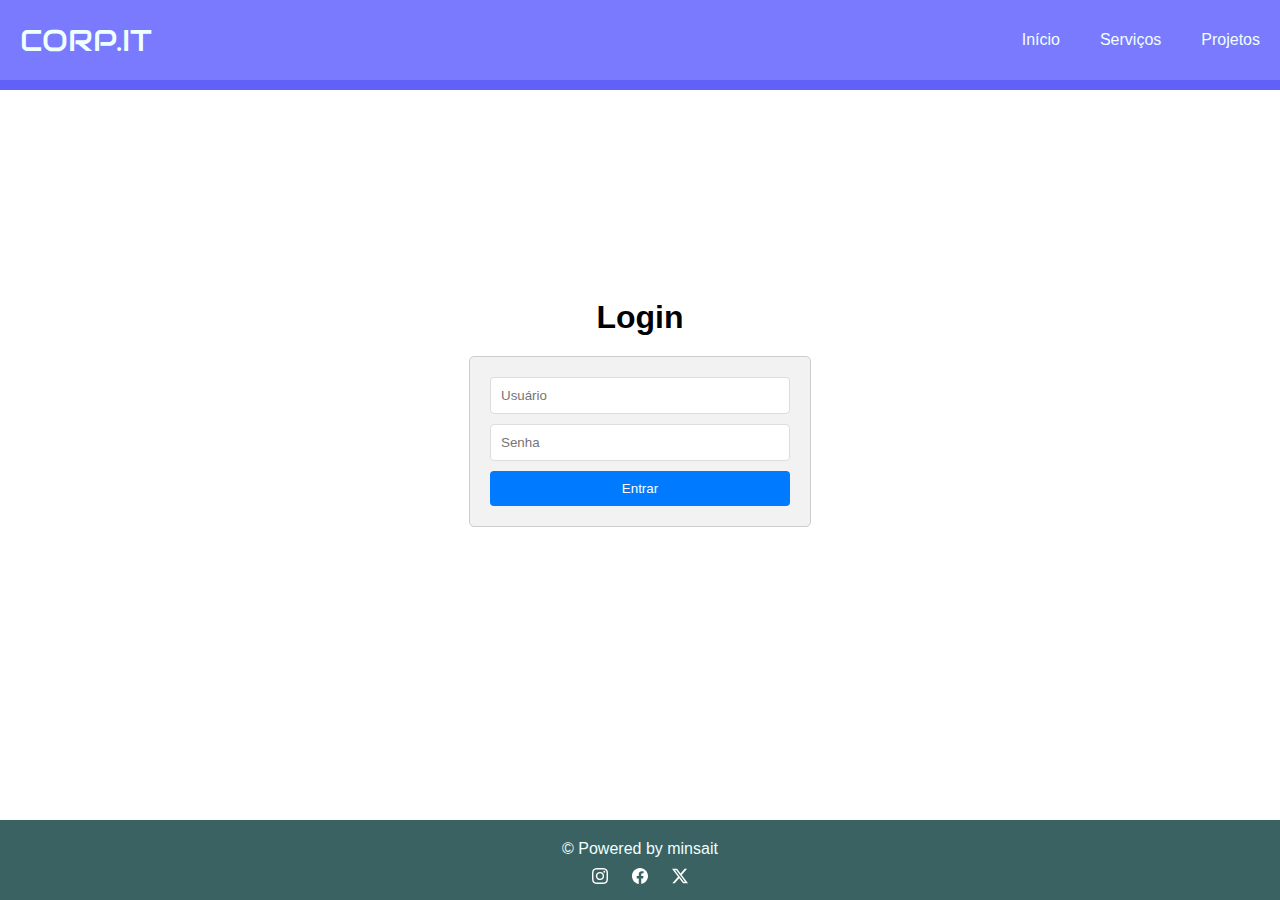
<file: login.html>
<!DOCTYPE html>
<html lang="pt-br">

<head>
    <meta charset="UTF-8">
    <title>Login</title>
    <link rel="stylesheet" href="style2.css">
</head>

<body>
    <header>
        <a href="#"><span>CORP.IT</span></a>
        <nav class="nav-links">
            <ul>
                <li><a href="#" class="nav-button">Início</a></li>
                <li><a href="#" class="nav-button">Serviços</a></li>
                <li><a href="#" class="nav-button">Projetos</a></li>
            </ul>
        </nav>
    </header>

    <div class="login-container">
        <h1>Login</h1>
        <form id="loginForm" onsubmit="return validarFormulario()">
            <input type="text" id="usuario" placeholder="Usuário">
            <input type="password" id="senha" placeholder="Senha">
            <button type="submit">Entrar</button>
        </form>
        <p id="mensagemErro"></p>
    </div>

    <footer>
        <div id="text-footer">© Powered by minsait</div>
        <div id="icons">
            <a href="#">
                <svg xmlns="http://www.w3.org/2000/svg" width="16" height="16" fill="#ffffff" class="bi bi-instagram"
                    viewBox="0 0 16 16">
                    <path
                        d="M8 0C5.829 0 5.556.01 4.703.048 3.85.088 3.269.222 2.76.42a3.9 3.9 0 0 0-1.417.923A3.9 3.9 0 0 0 .42 2.76C.222 3.268.087 3.85.048 4.7.01 5.555 0 5.827 0 8.001c0 2.172.01 2.444.048 3.297.04.852.174 1.433.372 1.942.205.526.478.972.923 1.417.444.445.89.719 1.416.923.51.198 1.09.333 1.942.372C5.555 15.99 5.827 16 8 16s2.444-.01 3.298-.048c.851-.04 1.434-.174 1.943-.372a3.9 3.9 0 0 0 1.416-.923c.445-.445.718-.891.923-1.417.197-.509.332-1.09.372-1.942C15.99 10.445 16 10.173 16 8s-.01-2.445-.048-3.299c-.04-.851-.175-1.433-.372-1.941a3.9 3.9 0 0 0-.923-1.417A3.9 3.9 0 0 0 13.24.42c-.51-.198-1.092-.333-1.943-.372C10.443.01 10.172 0 7.998 0zm-.717 1.442h.718c2.136 0 2.389.007 3.232.046.78.035 1.204.166 1.486.275.373.145.64.319.92.599s.453.546.598.92c.11.281.24.705.275 1.485.039.843.047 1.096.047 3.231s-.008 2.389-.047 3.232c-.035.78-.166 1.203-.275 1.485a2.5 2.5 0 0 1-.599.919c-.28.28-.546.453-.92.598-.28.11-.704.24-1.485.276-.843.038-1.096.047-3.232.047s-2.39-.009-3.233-.047c-.78-.036-1.203-.166-1.485-.276a2.5 2.5 0 0 1-.92-.598 2.5 2.5 0 0 1-.6-.92c-.109-.281-.24-.705-.275-1.485-.038-.843-.046-1.096-.046-3.233s.008-2.388.046-3.231c.036-.78.166-1.204.276-1.486.145-.373.319-.64.599-.92s.546-.453.92-.598c.282-.11.705-.24 1.485-.276.738-.034 1.024-.044 2.515-.045zm4.988 1.328a.96.96 0 1 0 0 1.92.96.96 0 0 0 0-1.92m-4.27 1.122a4.109 4.109 0 1 0 0 8.217 4.109 4.109 0 0 0 0-8.217m0 1.441a2.667 2.667 0 1 1 0 5.334 2.667 2.667 0 0 1 0-5.334" />
                </svg>
            </a>
            <a href="#">
                <svg xmlns="http://www.w3.org/2000/svg" width="16" height="16" fill="#ffffff" class="bi bi-facebook"
                    viewBox="0 0 16 16">
                    <path
                        d="M16 8.049c0-4.446-3.582-8.05-8-8.05C3.58 0-.002 3.603-.002 8.05c0 4.017 2.926 7.347 6.75 7.951v-5.625h-2.03V8.05H6.75V6.275c0-2.017 1.195-3.131 3.022-3.131.876 0 1.791.157 1.791.157v1.98h-1.009c-.993 0-1.303.621-1.303 1.258v1.51h2.218l-.354 2.326H9.25V16c3.824-.604 6.75-3.934 6.75-7.951" />
                </svg>
            </a>
            <a href="#">
                <svg xmlns="http://www.w3.org/2000/svg" width="16" height="16" fill="#ffffff" class="bi bi-twitter-x"
                    viewBox="0 0 16 16">
                    <path
                        d="M12.6.75h2.454l-5.36 6.142L16 15.25h-4.937l-3.867-5.07-4.425 5.07H.316l5.733-6.57L0 .75h5.063l3.495 4.633L12.601.75Zm-.86 13.028h1.36L4.323 2.145H2.865z" />
                </svg>
            </a>
        </div>
    </footer>

    <script>
        const usuarios = {
            'usuario1': 'senha123',
            'usuario2': 'senha456',
            'novoUsuario': 'novaSenha',
            'outroUsuario': 'outraSenha'
        };

        function validarFormulario() {
            const usuario = document.getElementById('usuario').value.trim();
            const senha = document.getElementById('senha').value.trim();
            const mensagemErro = document.getElementById('mensagemErro');

            if (usuario === '' && senha === '') {
                mensagemErro.textContent = 'Por favor, preencha o usuário e a senha.';
                return false;
            } else if (usuario === '') {
                mensagemErro.textContent = 'Por favor, preencha o campo usuário.';
                return false;
            } else if (senha === '') {
                mensagemErro.textContent = 'Por favor, preencha o campo senha.';
                return false;
            }

            if (usuarios[usuario] === senha) {
                mensagemErro.textContent = '';
                alert('Login bem-sucedido!');
                return true;
            } else {
                mensagemErro.textContent = 'Usuário ou senha incorretos.';
                return false;
            }
        }
    </script>
</body>

</html>
</file>
<file: style2.css>
@import url('https://fonts.googleapis.com/css2?family=Audiowide&display=swap');


* {
    margin: 0;
    padding: 0;
    font-family: sans-serif;
}

header {
    display: flex;
    background-color: #0000ff85;
    height: 80px;
    color: azure;
    justify-content: space-between;
    align-items: center;
    border-bottom: solid 10px #5f5ffae7;
}

header span {
    margin-left: 20px;
    font-family: "Audiowide", sans-serif;
    font-size: 30px;
}

header a {
    color: azure;
}

footer {
    bottom: 0;
    height: 80px;
    background-color: #3a6263;
    position: fixed;
    width: 100%;
    text-align: center;
    color: azure;
    display: inline-block;
}

a {
    text-decoration: none;
}

.nav-links {
    list-style-type: none;
}

.nav-links li {
    display: inline-block;
    padding: 0 20px;
}

.nav-links li:hover {
    display: inline-block;
    padding: 0 20px;
    background-color: #9292bb85;
    border-radius: 30px;
}

a button {
    margin-right: 20px;
    text-decoration: none;
    cursor: pointer;
    background-color: darkgrey;
    color: aliceblue;
    padding: 10px 20px;
    border: none;
    border-radius: 60px;
    font-weight: 700;
}

a button:hover {
    background-color: rgb(215, 215, 215);
    color: black;
}

footer #text-footer {
    margin-top: 20px;
}

footer #icons {
    text-decoration: none;
    color: azure;
}

#icons svg {
    padding: 10px;
}

.grid-container {
    display: grid;
    grid-template-columns: 1fr 2fr;
    grid-template-rows: 100% 1r;
    gap: 10px;
    margin-top: 5%;
    margin-left: 15%;
    margin-right: 15%;
}

.grid-item {
    padding: 1rem;
}

#title {
    font-size: 24px;
    margin-top: 10px;
    margin-left: 20px;
}

#subLine {
    border-bottom: solid 1px #1c5094;
    width: 205px;
}

#myDialog {
    transform: translate(50%, 50%);
    width: 700px;
    height: 300px;
    padding: 10px;
    border-radius: 5px;
    border: none;
}

#myDialog #closeDialog {
    bottom: 5px;
    float: right;
    position: absolute;
    right: 10px;
    color: red;
}

#myDialog[open] {
    animation: fadein 0.5s ease-in forwards;
}

@keyframes fadein {
    0% {
        opacity: 0;
    }

    100% {
        opacity: 1;
    }
}

.nav-links ul {
    display: flex;
    align-items: center;
    padding: 0;
    list-style: none;
}

.login-li {
    list-style-type: none;
}


a button {
    margin-right: 20px;
    text-decoration: none;
    cursor: pointer;
    background-color: darkgrey;
    color: aliceblue;
    padding: 10px 20px;
    border: none;
    border-radius: 60px;
    font-weight: 700;
}

.nav-links {
    list-style-type: none;
}

.login-container {
    display: flex;
    flex-direction: column;
    justify-content: center;
    align-items: center;
    min-height: 75vh;
}

.login-container h1 {
    text-align: center;
}

#loginForm {
    display: flex;
    flex-direction: column;
    width: 300px;
    margin: 20px auto;
    padding: 20px;
    border: 1px solid #ccc;
    border-radius: 5px;
    background-color: #f2f2f2;
}

#loginForm input {
    margin-bottom: 10px;
    padding: 10px;
    border: 1px solid #ddd;
    border-radius: 4px;
}

#loginForm button {
    padding: 10px 15px;
    background-color: #007bff;
    color: white;
    border: none;
    border-radius: 4px;
    cursor: pointer;
}

#loginForm button:hover {
    background-color: #0056b3;
}

#mensagemErro {
    color: red;
    margin-top: 10px;
}
</file>
